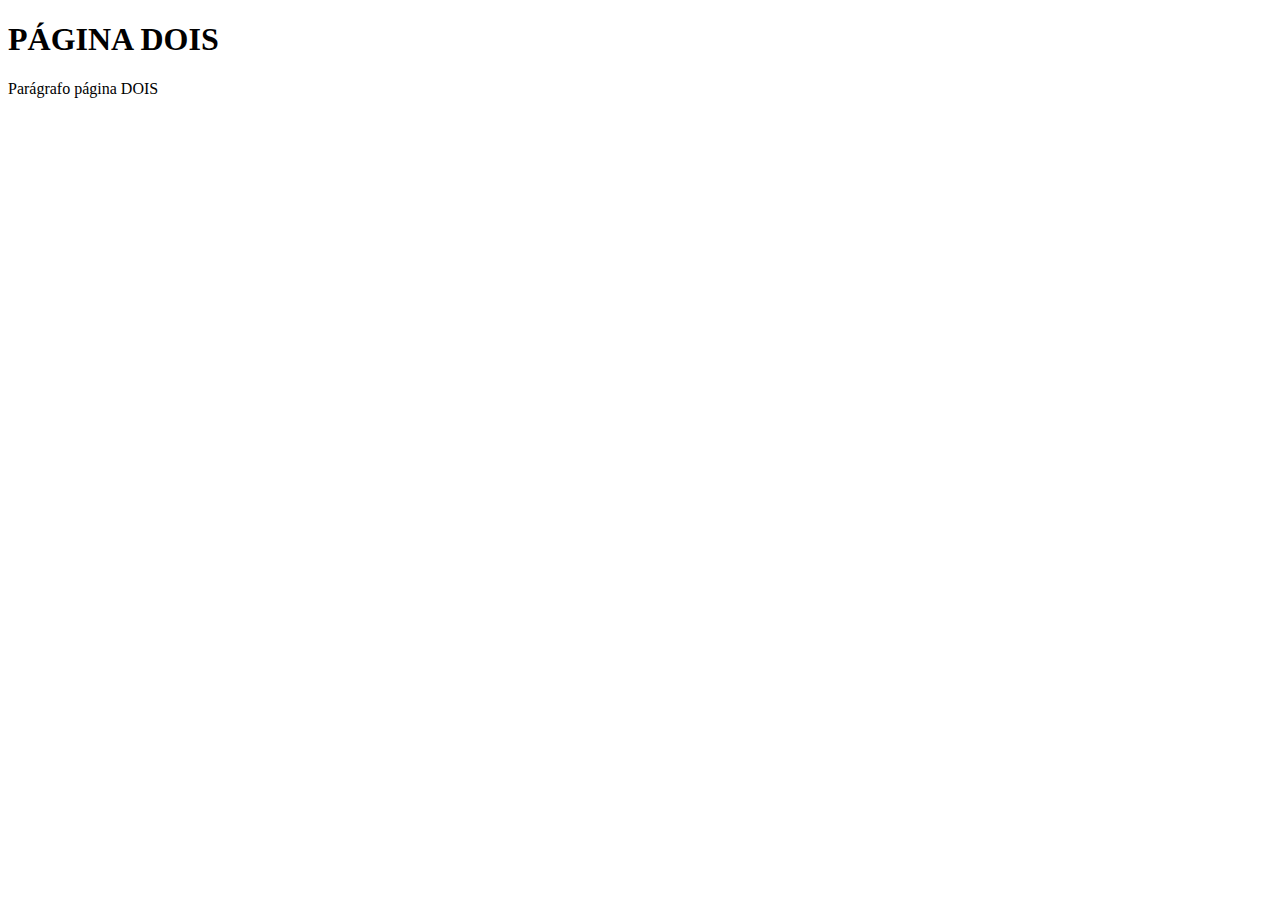
<file: oitavos.html>
<!DOCTYPE html>
<html lang="en">
<head>
    <meta charset="UTF-8">
    <meta name="viewport" content="width=device-width, initial-scale=1.0">
    <title>Document</title>
</head>
<body>
    <h1> PÁGINA DOIS</h1>
    <p> Parágrafo página DOIS</p>
</body>
</html>
</file>
